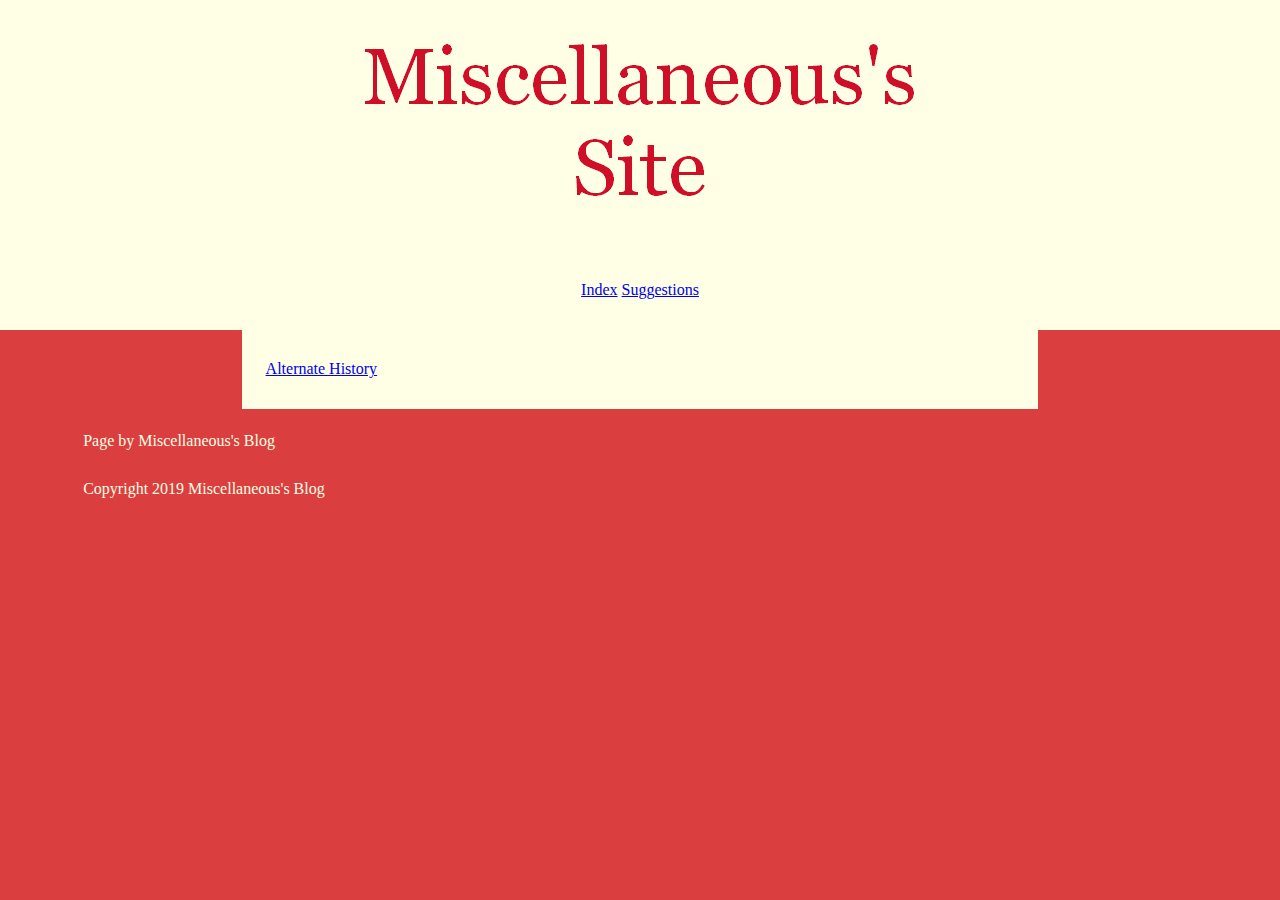
<file: index.html>
<!DOCTYPE HTML> 
<html lang="en">
<head>
<meta charset="utf-8">
<meta name="viewport" content="device-width, inital-scale=1.0">
<meta name="author" content="Bill Danh">
<meta name="description" content="An index of articles from the blog.">
<meta name="keywords" content="Index,Archive,Article,Blog">
<style>
img
{
width: auto;
height: auto;
}
@media only screen and (max-width=800)
{
width: auto;
}
</style>
<link rel="stylesheet" href="Template.css">
<title>Alternate History</title>  
</head>
<body>
<header>
<img src="Logo3.png" alt="Logo">
</header>
<nav>
<a href="Bill%20Danh%20Web%20Admin%202Index.html">Index</a>
<a href="Bill%20Danh%20Web%20Admin%202Suggestions.html">Suggestions</a>
</nav>
<article>
<a href="Bill%20Danh%20Web%20Admin%202AltHist.html">Alternate History</a>
</article>
<footer>
<p>Page by Miscellaneous's Blog</p>
<p>Copyright 2019 Miscellaneous's Blog</p>
</footer>

</body>
</file>
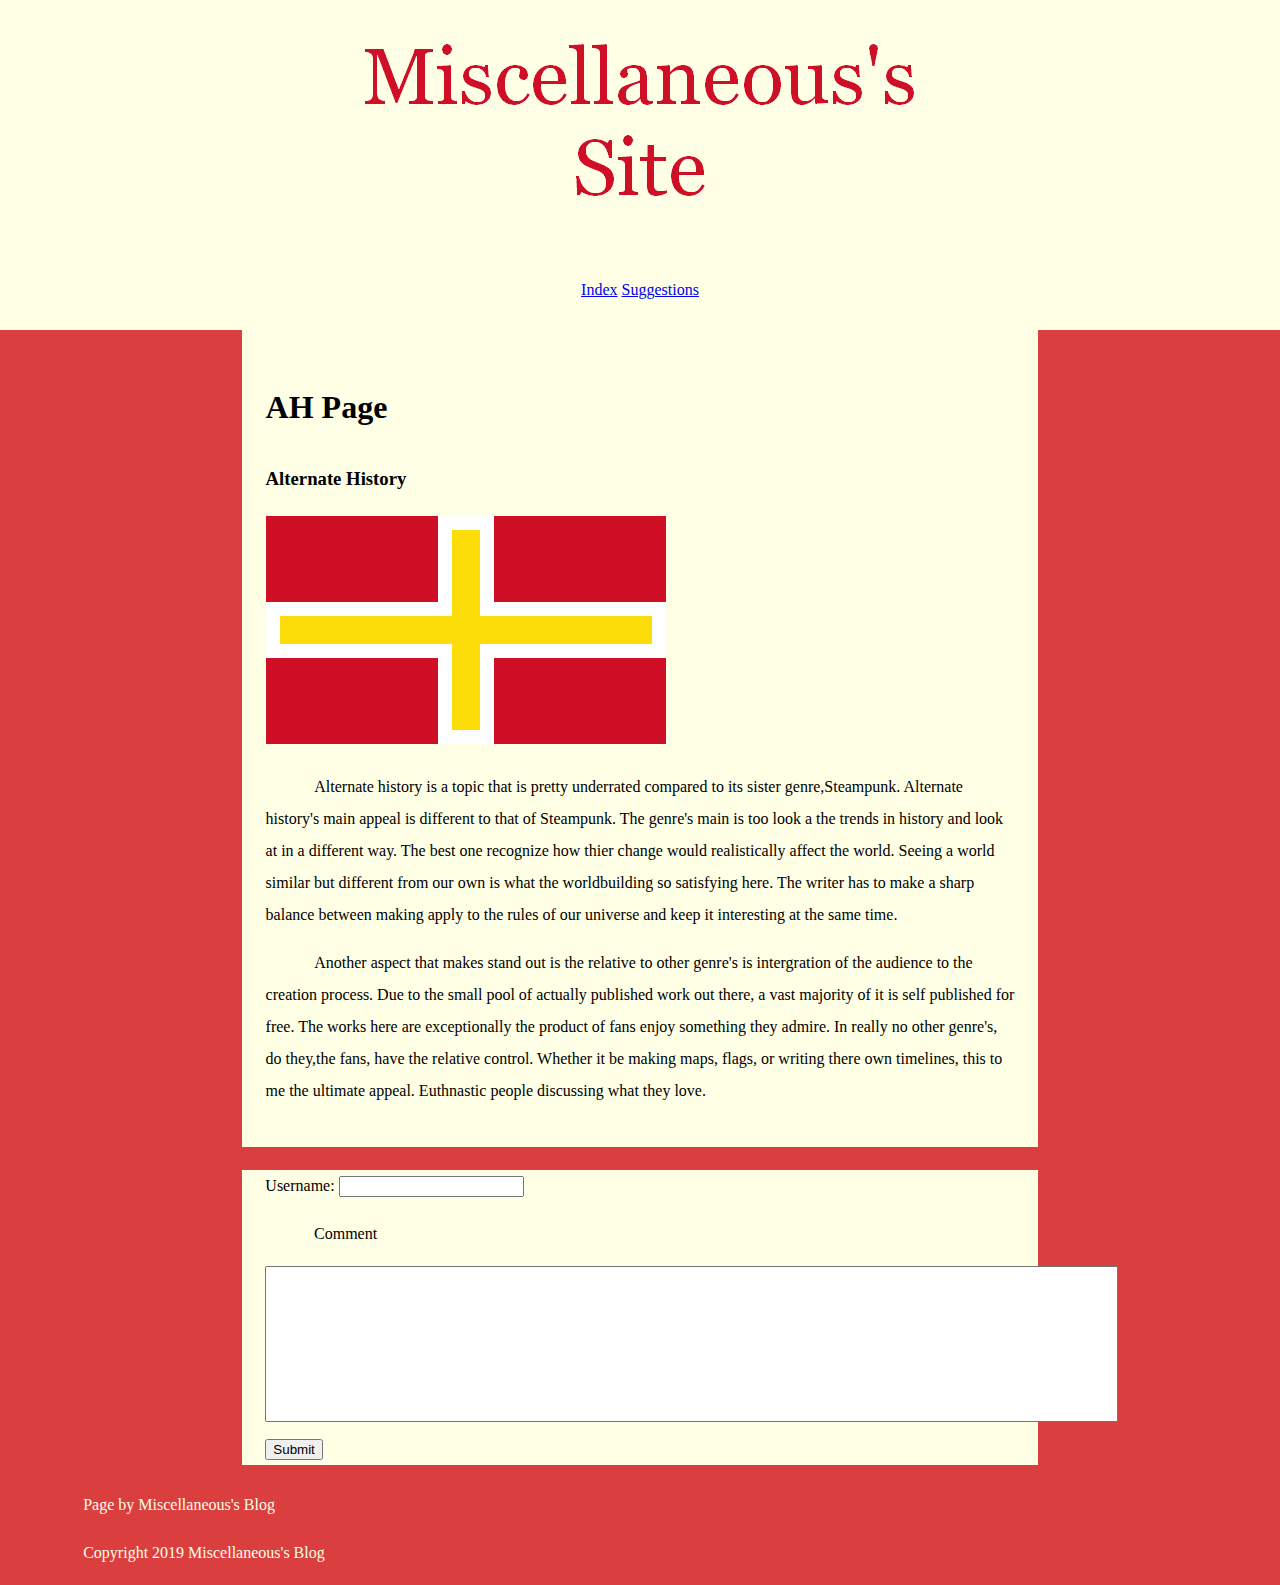
<file: AltHist.html>
<!DOCTYPE HTML> 
<!-- 4-14-2019 -->
<html lang="en">
<head>
<meta charset="utf-8">
<meta name="viewport" content="device-width, inital-scale=1.0">
<meta name="author" content="Bill Danh">
<meta name="description" content="Alternate History is underrated topic that has a pretty string community.">
<meta name="keywords" content="Alternate,History,Alternate History,Community,Fan,Article,Blog">
<style>
img
{
width: auto;
height: auto;
}
@media only screen and (max-width=800)
{
width: auto;
}
</style>
<link rel="stylesheet" href="Template.css">
<script src=The%20Scripts.js></script>
<title>Alternate History</title>  
</head>
<body>
<header>
<img src="Logo3.png" alt="Logo">
</header>
<nav>
<a href="Bill%20Danh%20Web%20Admin%202Index.html">Index</a>
<a href="Bill%20Danh%20Web%20Admin%202Suggestions.html">Suggestions</a>
</nav>
<article><h1>AH Page</h1>
<section><h3>Alternate History</h3></section> 
    <img src="New%20Toulouse.png" alt="My own Alternate History Flag"> 
<p>     Alternate history is a topic that is pretty underrated compared to its sister genre,Steampunk. Alternate history's main appeal is different to that of Steampunk. The genre's main is too look a the trends in history and look at in a different way. The best one recognize how thier change would realistically affect the world. Seeing a world similar but different from our own is what the worldbuilding so satisfying here. The writer has to make a sharp balance between making apply to the rules of our universe and keep it interesting at the same time.</p>
<p>     Another aspect that makes stand out is the relative to other genre's is intergration of the audience to the creation process. Due to the small pool of actually published work out there, a vast majority of it is self published for free. The works here are exceptionally the product of fans enjoy something they admire. In really no other genre's, do they,the fans, have the relative control. Whether it be making maps, flags, or writing there own timelines, this to me the ultimate appeal. Euthnastic people discussing what they love.</p>  
</article>
<form>
        <label for= user> Username:</label>
        <input type="text" name="name" id="user"><br>
        <p>Comment</p>
        <textarea rows=10 cols=104></textarea><br>
        <button onclick="yousure()" type="submit">Submit</button>  
</form>
<script>
function yousure();    
</script>      
<footer>
<p>Page by Miscellaneous's Blog</p>
<p>Copyright 2019 Miscellaneous's Blog</p>
</footer>
</body>    
</html>
</file>
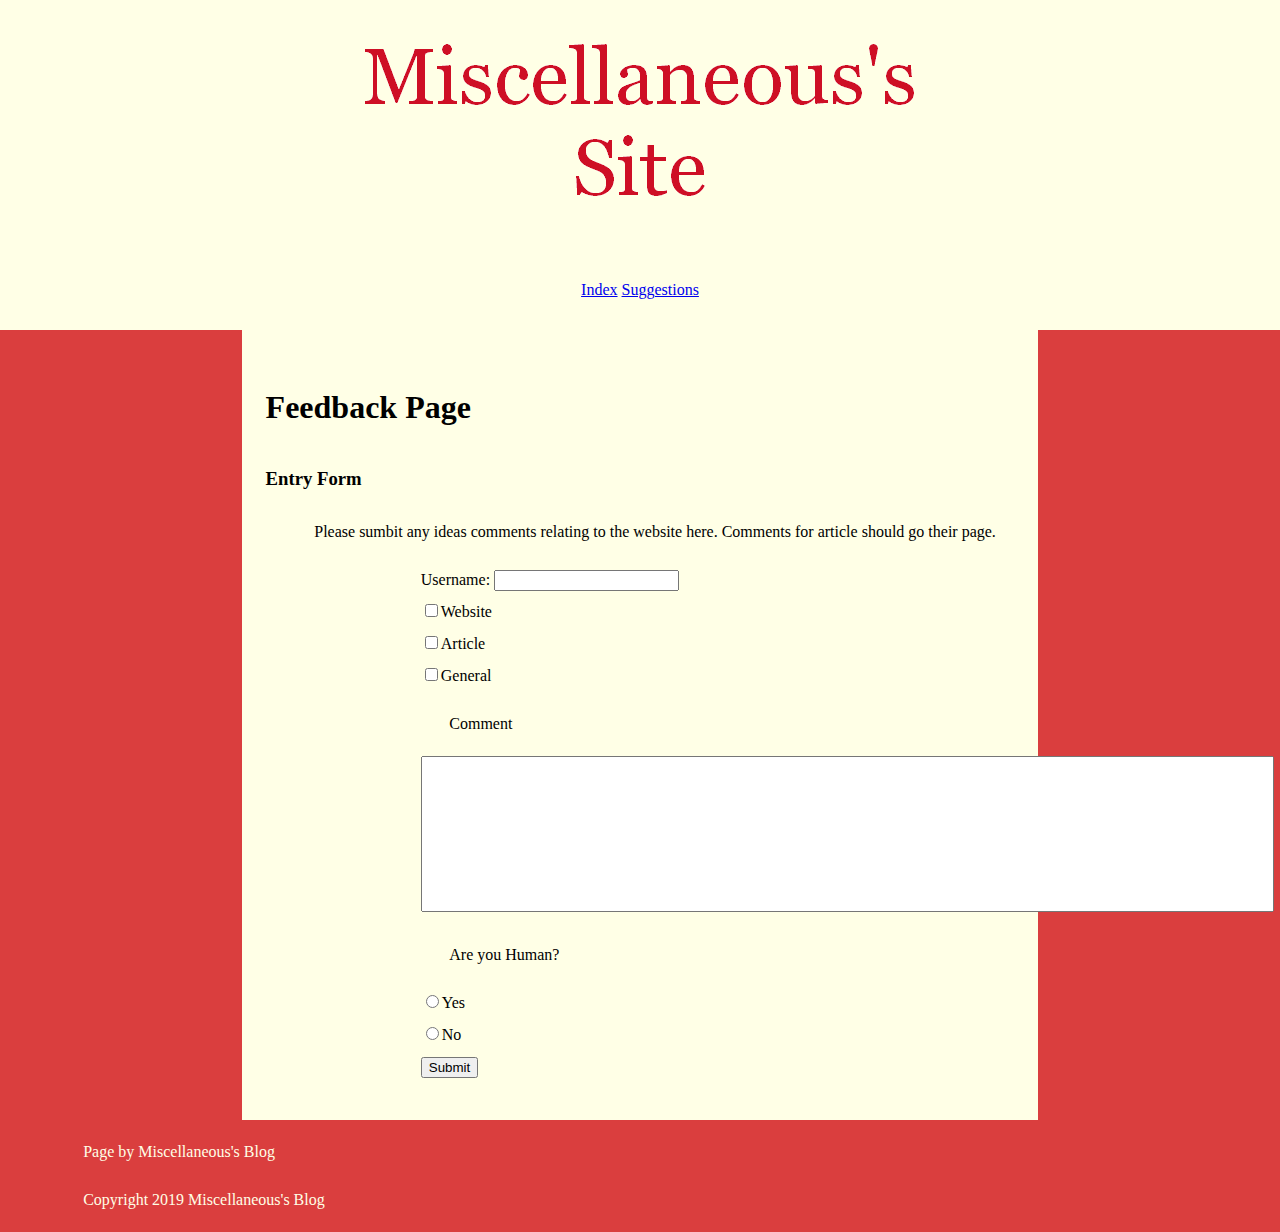
<file: Suggestions.html>
<!DOCTYPE HTML> 
<html lang="en">
<head>
<meta charset="utf-8">
<meta name="viewport" content="device-width, inital-scale=1.0">
<meta name="author" content="Bill Danh">
<meta name="description" content="Suggestions are welcome, just fill this form and it is done.">
<meta name="keywords" content="Feedback,Entry,Form,Suggestion,Blog">
<style>
img
{
width: auto;
height: auto;
}
@media only screen and (max-width=800)
{
width: auto;
}
</style>
<link rel="stylesheet" href="Template.css">
<script src=The%20Scripts.js></script>
<title>Alternate History</title>    
</head>
<body>
<header>
<img src="Logo3.png" alt="Logo">
</header>
<nav>
<a href="Bill%20Danh%20Web%20Admin%202Index.html">Index</a>
<a href="Bill%20Danh%20Web%20Admin%202Suggestions.html">Suggestions</a>
</nav>   
    <article><h1>Feedback Page</h1>
<section><h3>Entry Form</h3></section> 
<p>Please sumbit any ideas comments relating to the website here. Comments for article should go their page.</p>
<form>
        <label for= user> Username:</label>
        <input type="text" name="name" id="user"><br>
        <input type="checkbox" name="subject" value="Website">Website<br>
        <input type="checkbox" name="subject" value="Article">Article<br>
        <input type="checkbox" name="subject" value="General">General<br>
        <p>Comment</p>
        <textarea rows=10 cols=104></textarea><br>
<p>Are you Human?</p>
        <input type="radio" name="Mankind" value="Human">Yes<br>
        <input type="radio" name="Mankind" value="Robot">No<br>
        <button onclick="yousure()" type="submit">Submit</button>
        
</form>
<script>
function yousure();    
</script>       
</article>
<footer>
<p>Page by Miscellaneous's Blog</p>
<p>Copyright 2019 Miscellaneous's Blog</p>
</footer>
</body>
</html>
</file>
<file: Template.css>
html
{
font-family: "Georgia";;
}
header
{
background: #ffffe6;
text-align:center;
}
nav
{
background: #ffffe6; 
padding-top: 1.83%;
padding-bottom: 1.83%;
text-align:center;
}
article
{
background:#ffffe6;
font-family: "Georgia";
font-size: 100%;
max-width: 58.5%;
padding: 1.83%;
margin: auto;
}
body
{
background:#da3e3e;
line-height: 2.0;
margin: auto;
}
footer
{
color: #ffffe6;
}
p
{
text-indent: 6.5%;
}
textarea
{
resize: none
}
form
{
background:#ffffe6;
padding-left: 1.83%;
padding-right: 1.83%;
margin-top: 1.83%;
margin-bottom: 1.83%;
margin-left: 18.9%;
margin-right: 18.9%;
}
</file>
